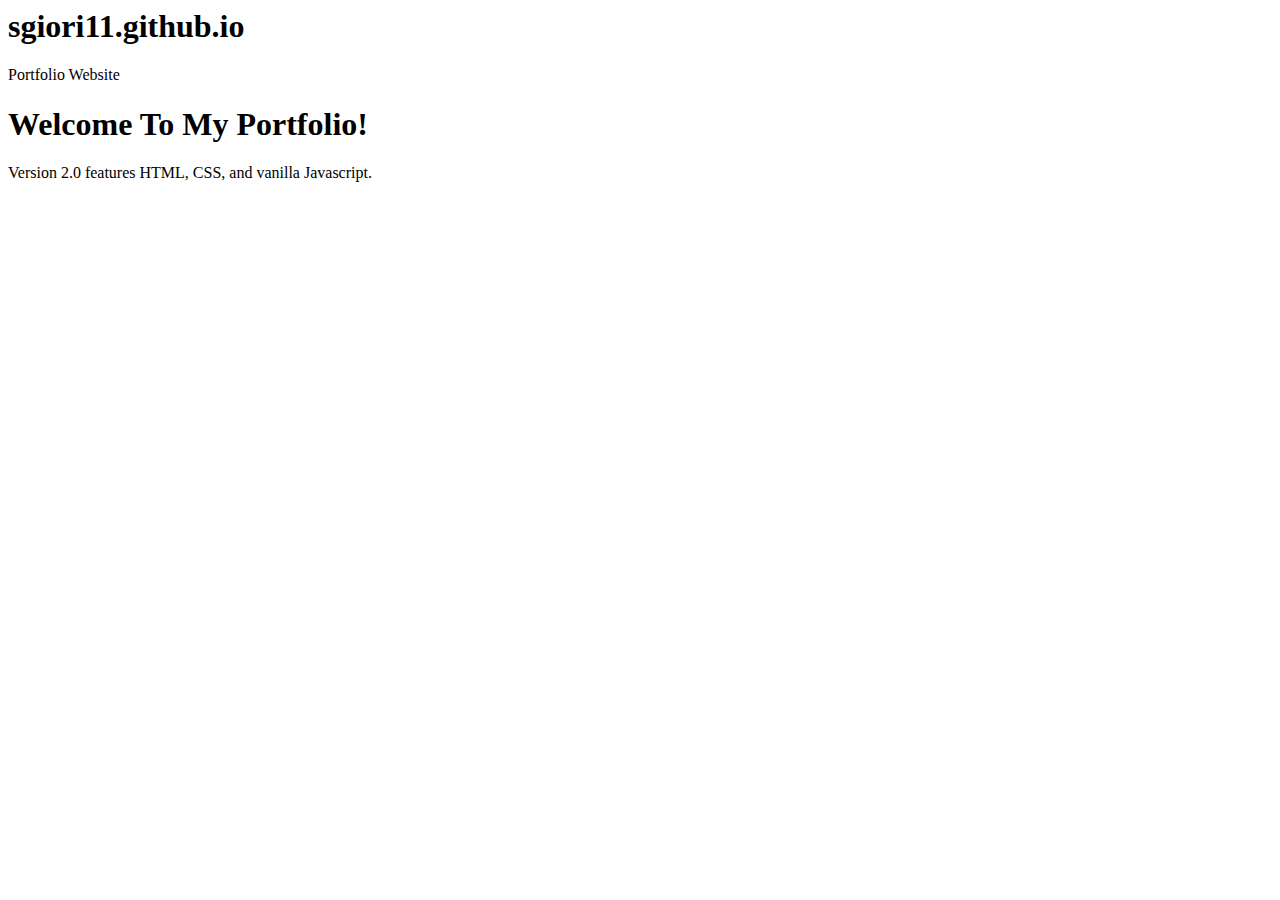
<file: README.html>
<html>
      <head>
        <meta charset="UTF-8">
        <title>README.md</title>
      </head>
      <body>
        <h1 id="sgiori11-github-io">sgiori11.github.io</h1>
<p>Portfolio Website</p>
<p><h1>Welcome To My Portfolio!</h1></p>
<p>Version 2.0 features HTML, CSS, and vanilla Javascript.</p>  

      </body>
    </html>
</file>
